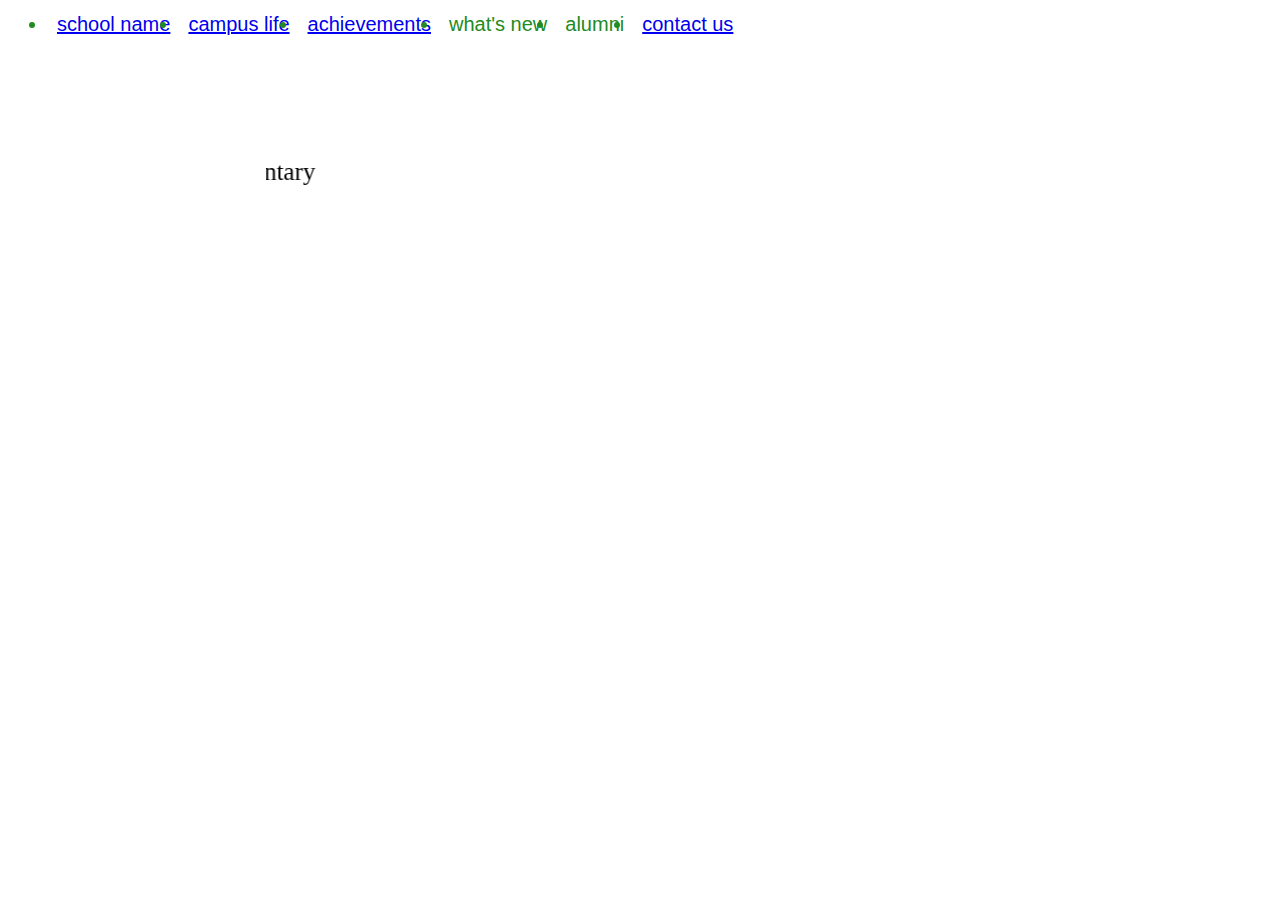
<file: index.html>
<html>

<head>
    <link rel="stylesheet" href="style.css">
</head>

<body>
    <ul>
      <li class="links"><a href="index.html">school name</a></li>
            <li class="links"><a href="campus.html">campus life</a></li>
            <li class="links"><a href="achievements.html">achievements</a></li>
            <li class="links">what's new</li>
            <li class="links">alumni</li>
            <li class="links"><a href="contact.html">contact us</a></li>
    </ul>

<div class="h">
    <marquee direction="right" height="100px" width=60%>
    Del Rey Elementary
    </marquee>
    </div>
    <iframe width="853" height="480" src="https://www.youtube.com/embed/H7waULMp9IY" frameborder="0" allow="accelerometer; autoplay; clipboard-write; encrypted-media; gyroscope; picture-in-picture" allowfullscreen></iframe>


</body>

</html>
</file>
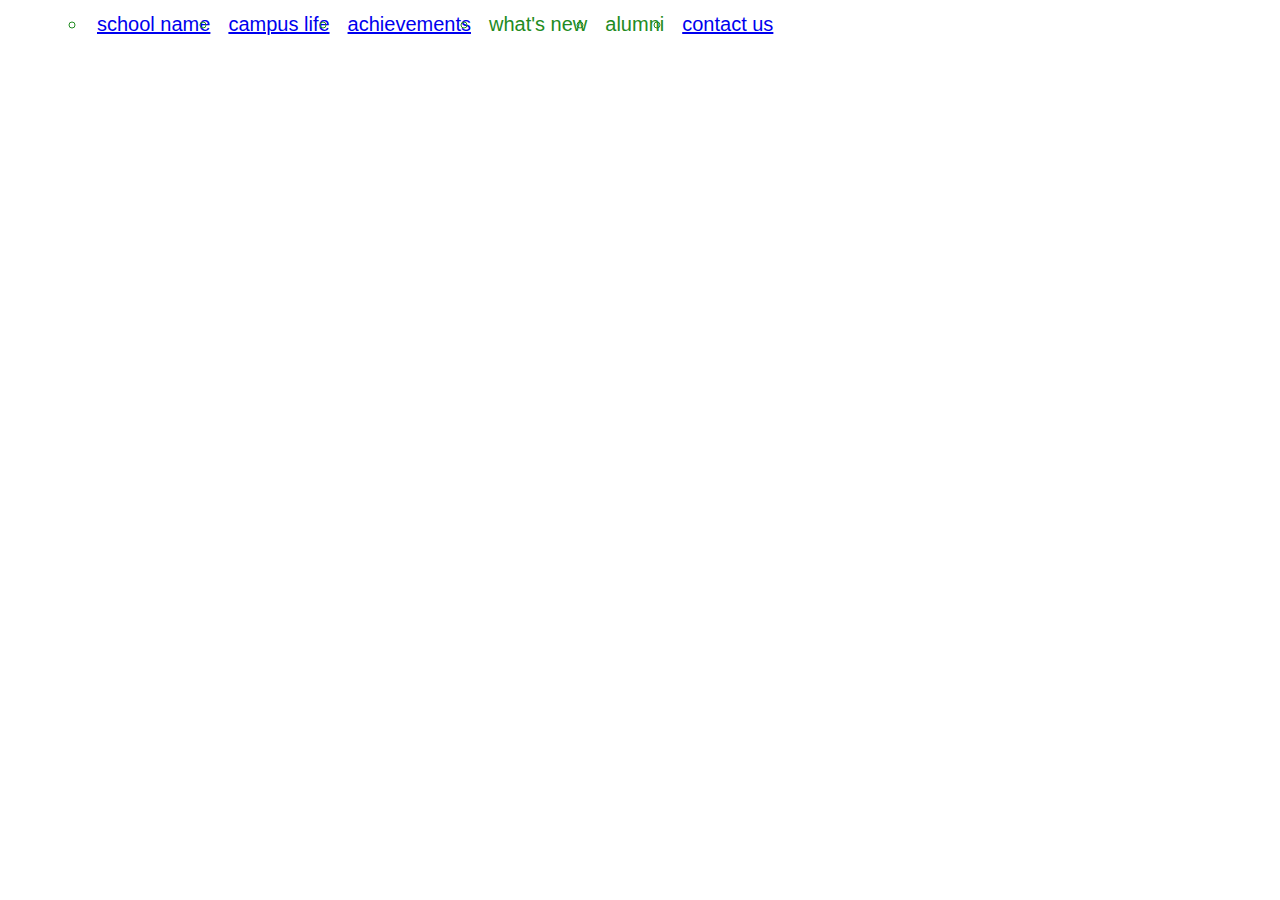
<file: contact.html>
<html>

<head>
    <link rel="stylesheet" href="style.css">
</head>

<body>
    <ul>
         <ul>
            <li class="links"><a href="index.html">school name</a></li>
            <li class="links"><a href="campus.html">campus life</a></li>
            <li class="links"><a href="achievements.html">achievements</a></li>
            <li class="links">what's new</li>
            <li class="links">alumni</li>
            <li class="links"><a href="contact.html">contact us</a></li>
        </ul>
    </ul>
    <div class="m">
        <iframe src="https://www.google.com/maps/embed?pb=!1m18!1m12!1m3!1d28153328.555397328!2d-141.49761015073858!3d23.986933363019805!2m3!1f0!2f0!3f0!3m2!1i1024!2i768!4f13.1!3m3!1m2!1s0x808f88186db32fd5%3A0xf30fe99c708d2175!2sDel%20Rey%20Elementary!5e0!3m2!1sen!2sus!4v1611274228571!5m2!1sen!2sus" width="600" height="450" frameborder="0" style="border:0;" allowfullscreen="" aria-hidden="false" tabindex="0">
        </iframe>
    </div>
</body>

</html>
</file>
<file: style.css>
.links {
    float: left;
    color: forestgreen;
    padding-top: 5px;
    padding-left: 9px;
    padding-right: 9px;
    padding-bottom: 5px;
    font-family: sans-serif;
    font-size: 20px;
}
body{
text-align: center;
}
.m{
    text-align: center;
    padding-top: 150px;
    padding-left: 9px;
    padding-right: 9px;
    padding-bottom: 5px;
    border-radius: 50%;
}
.m2{
    text-align: center;
    padding-top: 150px;
    padding-left: 9px;
    padding-right: 9px;
    padding-bottom: 5px;
    border-radius: 50%;
}
.h{
    font-size: 25px;
    font-family: cursive;
    text-align: center;
    padding-top: 150px;
    padding-left: 9px;
    padding-right: 9px;
    padding-bottom: 5px;
    border-radius: 50%;
}

.row::after{
    content:"";
    clear:both;
    display:table;  
}

.campus1

{float:left;
width:33.33%;
padding:5px;
border:1px solid #c7c7c7;
}

.campus1 img
{
    width:100%;
    height:300px;
}

.campus1 hr
{
    width:100%;
}

.campus1 h5, .campus1 p
{
    margin-left:20px;
}

#achievementsID{
    padding-bottom:10px;
}

.movie_head
{
   font-size:20px;
    padding:6px 22px;
    border-radius:10px;
    margin-bottom:15px;
    width:100%;
    display:inline-block;
    
}

.movie_head i
{float:right;
}
.movie_text span
{color:#ff7700
}
</file>
